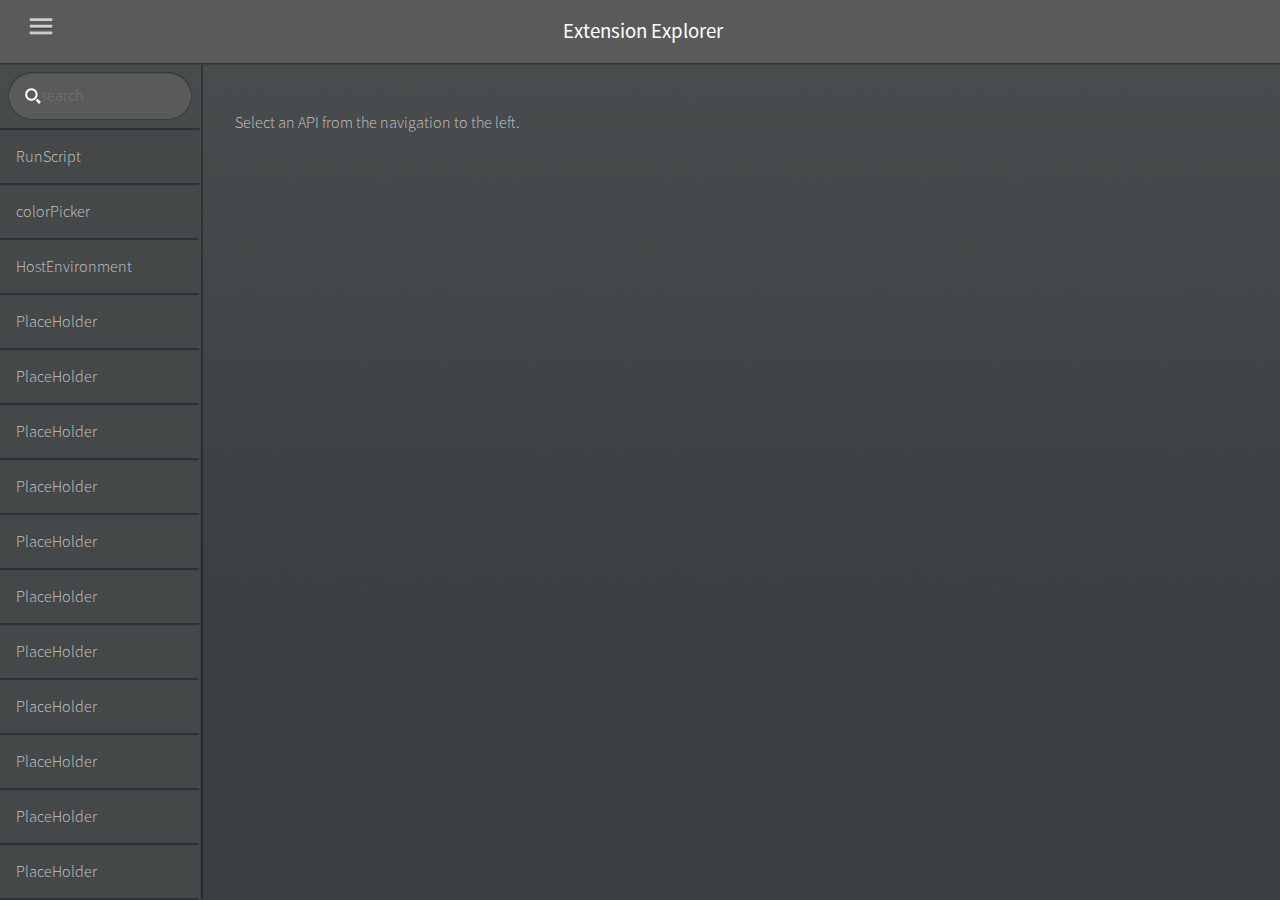
<file: index.html>
<!DOCTYPE HTML>
<html lang="en-US">
    <head>
        <meta charset="UTF-8">
<!--
        <meta http-equiv="refresh" content="0;url=./ExtensionContent/">
-->
        <script type="text/javascript">
            window.location.href = "./ExtensionContent/index.html"
        </script>
    </head>
    <body></body>
</html>
</file>
